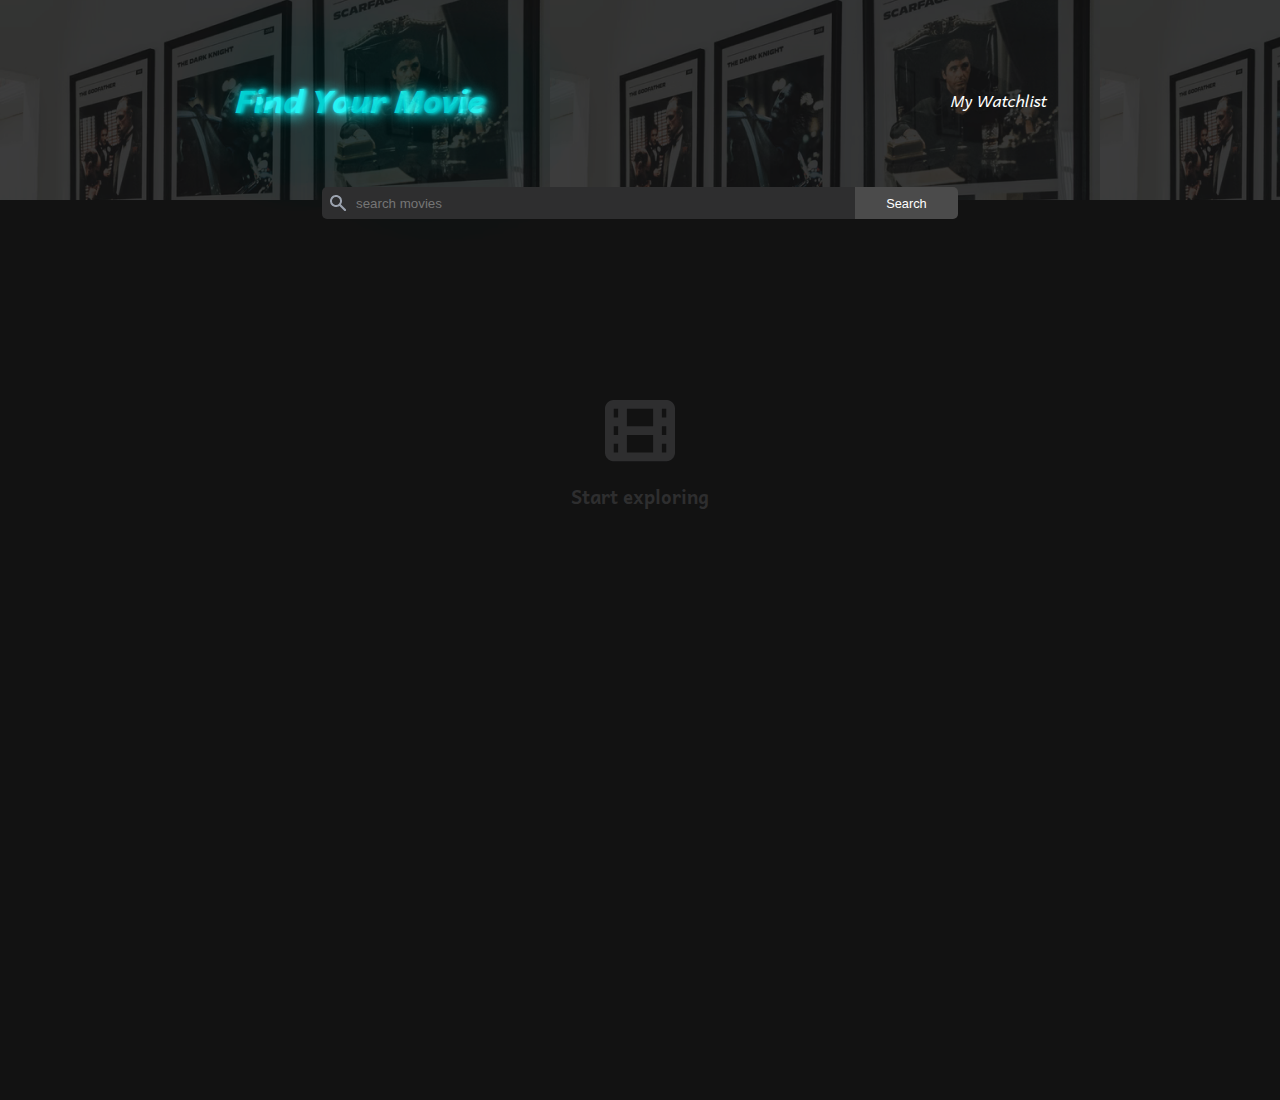
<file: index.html>
<!DOCTYPE html>
<html lang="en">
<head>
    <meta charset="UTF-8">
    <meta http-equiv="X-UA-Compatible" content="IE=edge">
    <meta name="viewport" content="width=device-width, initial-scale=1.0">
    <link rel="preconnect" href="https://fonts.googleapis.com">
    <link rel="preconnect" href="https://fonts.gstatic.com" crossorigin>
    <link href="https://fonts.googleapis.com/css2?family=Andika:ital,wght@0,400;0,700;1,700&display=swap" rel="stylesheet">
    <title>Movie Mate</title>
    <link rel="stylesheet" href="assets/index.css">
    <script defer src="assets/index.js" ></script>

</head>
<body>

    <header>
        <div class="header-image">
            
        </div>
        <h1 class="neon">
            <span class="flicker-slow">F</span>ind Y<span class="flicker-fast">o</span>ur <span class="flicker-slow-2">M</span>ov<span class="flicker-fast-2">i</span>e
        </h1>
        <a href="watchlist.html">My Watchlist</a>
        <div class="search-div">
            <div class="search-icon-div">
                <img class="search-icon" src="assets/images/search.png">

            </div>
            <input class="search" type="text" placeholder="search movies">
            <button class="search-btn">Search</button>
        </div>
    </header>

    
    <main class="main">
        <div class="temp-wrapper">
            <div class="start-exploring">
                <img src="assets/images/film.png">
                <h3>Start exploring</h3>
            </div>

        </div>


        


        <div class="data-wrapper">
            
        </div>
        
        <!--hr --> 
    </main>
</body>
</html>
</file>
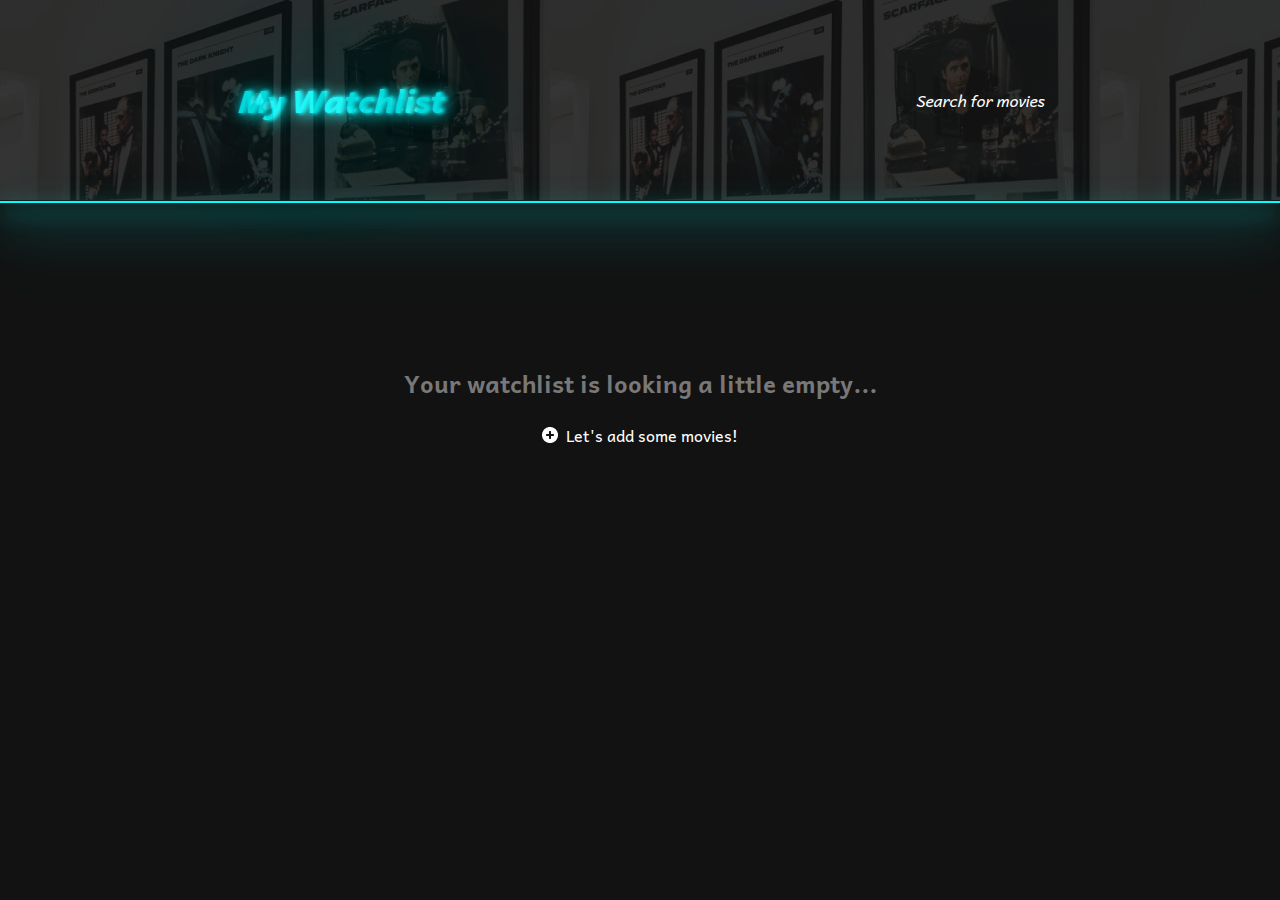
<file: watchlist.html>
<!DOCTYPE html>
<html lang="en">
<head>
    <meta charset="UTF-8">
    <meta http-equiv="X-UA-Compatible" content="IE=edge">
    <meta name="viewport" content="width=device-width, initial-scale=1.0">
    <link rel="preconnect" href="https://fonts.googleapis.com">
    <link rel="preconnect" href="https://fonts.gstatic.com" crossorigin>
    <link href="https://fonts.googleapis.com/css2?family=Andika:ital,wght@0,400;0,700;1,700&display=swap" rel="stylesheet">
    <title>Movie Mate Watchlist</title>
    <link rel="stylesheet" href="assets/watchlist.css">
    <script defer src="assets/watchlist.js"></script>

</head>
<body>

    <header>
        <div class="header-image">
            
        </div>
        <h1 class="neon"><span class="flicker-slow-2">M</span>y <span class="flicker-fast">W</span>atc<span class="flicker-slow">h</span>lis<span class="flicker-fast-2">t</span></h1>
        <a href="index.html">Search for movies</a>
        
        <div class="bulb"></div>
        
    </header>

    
    <main>
        <div class="data-wrapper">
            <div class="wrapper">
                <div class="watchlist-placeholder">
                    <h2>Your watchlist is looking a little empty...</h2>
                    <div>
                        <a href="index.html">
                            <img src="assets/images/plus.png"> <p>Let's add some movies!</p>
                        </a>
                    </div>
        
                </div>
    
            </div>

        </div>

        
    </main>
    <div class="empty-footer"></div>
</body>
</html>
</file>
<file: assets/index.css>
* {
    box-sizing: border-box;
}
body {
    margin: 0;
    font-family: 'Andika', sans-serif;
    background-color: #121212;

}

header {
    position: relative;
    height:200px;
    display: flex;
    align-items: center;
    flex-wrap: wrap;
    justify-content: space-around;
    font-style: italic;

}
.header-image {
    background-image: url('images/bg.png');
    position: absolute;
    height: 100%;
    width: 100%;
    animation: move-image 27s linear infinite;
}
@keyframes move-image {
    0% {
        background-position: 40% 40%;
        background-size: 50%;

    }
    20% {
        background-position: 100% 40%;
        background-size: 120%;
    }
    20.0001% {
        background-position: 0% 100%;
        background-size: 80%;
    }
    40% {
        background-position: 80% 10%;
        background-size: 70%;
    }
    40.0001% {
        background-position: 100% 50%;
        background-size: 80%;
       
    }
    60% {
        background-position: 10% 33%;
        background-size: 70%;
    }
    60.0001% {
        background-position: 40% 40%;
        background-size: 40%;
    }
    100% {
        background-position: 100% 100%;
        background-size: 60%;
    }
}

.neon{
    color: #0ff;
    text-shadow: 1px 0px 4px #07edfd96, 2px 0px 4px rgba(0, 255, 255, 0.397), 3px 0px 4px rgba(0, 255, 255, 0.534), 2px 0px 3px rgba(0, 255, 255, 0.822), 2px 3px 15px rgb(44, 223, 223), 2px 0px 15px, 5px 0px 125px, 20px 0vw 200px #0ff,40px 0vw 200px #0ff;
  }
  
  .flicker-slow{
    animation: flicker 7s linear infinite;
  }
  
  .flicker-fast{
    animation: flicker 5s linear infinite;
}

.flicker-fast-2 {
    animation: flicker 6s linear infinite;
}
.flicker-slow-2 {
    animation: flicker 8s linear infinite;
  }
  @keyframes flicker {
      0%, 19.999%, 22%, 62.999%, 64%, 64.999%, 70%, 100% {
          
      opacity: .99;
          
      }
      20%, 21.999%, 63%, 63.999%, 65%, 69.999% {
          opacity: 0.4;
      }
  }
  
header a {
    text-decoration: none;
    color: white;
    z-index: 2;
   
    
}

header a:hover {
    text-shadow: 0 0px 5px white;
    
}
.search-icon-div {
    height: 2rem;
    background-color: #2E2E2F;
    display: grid;
    place-items: center;
    padding: .2em .5em;
    border-radius: 5px 0 0 5px;
}
.search-div {
    position: absolute;
    bottom: -1.7rem;
    width: 100%;
    max-width: 700px;
    height: 3rem;
    padding: 0 2em;
    display: flex;
    align-items: center;
    justify-content: center;
    
}
.search {
    width: 100%;
    height: 2rem;
    background-color: #2E2E2F;
    border: none;
    outline: none;
    color: gray;
}
.search-btn {
    height: 2rem;
    width: 8rem;
    font-size: .8rem;
    background-color: #4B4B4B;
    color: white;
    border: none;
    border-radius: 0 5px 5px 0;
    cursor: pointer;
    transition: scale .15s;
}
.search-btn:hover {
    text-shadow: 0 0 5px black;
}
.search-btn:active {
    scale: .95;
}




/* ------------------------------------------ */

main {
    height: 50vh;
    
}

.temp-wrapper {
    height: 100%;
    width: 100%;
    display: grid;
    place-items: center;
}
.nothing-found {
    color: white;
    color: #A5A5A5;
    text-align: center;
    line-height: 1.5;
    margin-top: 4rem;
    max-width: 300px;

}

.start-exploring {
    display: flex;
    align-items: center;
    flex-direction: column;
    color: #2E2E2F;
    margin-top: 5rem;
}


.data-wrapper {
    /* display: none; */
    width: 100%;
    height: 100%;
    display: grid;
    grid-template-columns: repeat(auto-fit, minmax(450px, 1fr));
    gap: 1em;
    row-gap: 3.5em;
    place-items: center;
    padding: 4em 2em;
    
    
}
hr {
    width: 100%;
    border-color: #2C2C2C;
    opacity: .25;
    display: none;
    margin: 0;

}

.item {
    display: flex;
    align-items: center;
    padding: 1em 0 1em 1em;
    max-width: 500px; 
    transition: .2s;
    /* height: 147.41px; */
    
}



.item-data {
    display: flex;
    flex-direction: column;
    justify-content: center;
    padding: 0 1em;
    width: 100%;
}

.item-header h3, .item-desc p {
    margin: 0;
    padding: 0;
}
.release-year {
    font-size: .7rem;
}
.item-image {
    height: 147.41px;
    width: 99px;
    border-radius: 3px;
    /* align-self: center; */
}
.item-image img {
    width: 100%;
    height: 100%;
    /* object-fit: cover; */
    color: #A5A5A5;
    font-size: .8rem;

}


/* --------item header ----------- */
.item-header {
    display: flex;
    align-items: center;
    /* justify-content: center; */
    gap: .5em;
    color: white;
    margin-top: .5em;
}
.item-header div {
    display: flex;
    align-items: center;
    gap: .2em;

}
.item-header h3 {
    font-size: 1.1rem;

}
.item-header p {
    font-size: .7rem;
}

.read-more-btn, .read-less-btn {
    cursor: pointer;
    color: lightblue;
}
   

/* -----------item metadata ----------- */

.item-metadata {
    display: flex;
    align-items: center;
    justify-content: space-between;
}
.item-metadata img {
    width: 16px;
    height: 16px;
}
.item-metadata p {
    font-size: .7rem;
    color: white;
}
.add-to-watchlist {
    display: flex;
    align-items: center;
    gap: .2em;
    transition: .05s;
   
}
.add {
    cursor: pointer;
    user-select: none;
}
.add-to-watchlist:active {
    transform: scale(1.1);
}


/* -------------item description --------------- */

.item-desc p {
    font-size: .9rem;
    color: #A5A5A5;
    line-height: 20px;
    min-width: 100%;
}




/* ---------------loading animations----------- */

.loading {
    width: 50px;
    height: 50px;
    border: 3px solid rgba(255,255,255,.3);
    border-radius: 50%;
    border-top-color: #fff;
    animation: spin 1s ease-in-out infinite;
    -webkit-animation: spin 1s ease-in-out infinite;
  }
  
  @keyframes spin {
    to { -webkit-transform: rotate(360deg); }
  }
  @-webkit-keyframes spin {
    to { -webkit-transform: rotate(360deg); }
  }



/* --------------media queries------------- */
@media (max-width: 980px) {
    hr{
        display: block;
    }
}

@media (max-width: 480px) {
    .item {
        scale: .8;
        padding: 0;
    }   
    .data-wrapper {
        padding: 2em 0 0 0 ;
        grid-template-columns: repeat(auto-fit, minmax(320px, 1fr));
        gap: 0;

        
    }

    hr {
        width: 80%;

    }
    

}
@media (min-width: 640px) {
    .item:hover {
        scale: 1.01;
        box-shadow: 0 0 60px rgba(0, 255, 255, 0.13);
        border-radius: .5em;
           
    }
    
    
}


@media (max-width: 400px) {
    header {
        flex-direction: column;
        justify-content: center;
    }
    
}
@media (max-width: 700px) {
    /* .header-image {
        background-size: 150%;
    } */
    @keyframes move-image {
        0% {
            background-position: 40% 40%;
            background-size: 120%;
    
        }
        20% {
            background-position: 100% 40%;
            background-size: 170%;
        }
        20.0001% {
            background-position: 0% 100%;
            background-size: 150%;
        }
        40% {
            background-position: 80% 10%;
            background-size: 140%;
        }
        40.0001% {
            background-position: 100% 50%;
            background-size: 150%;
           
        }
        69.9999% {
            background-position: 10% 33%;
            background-size: 140%;
        }
        70% {
            background-position: 40% 40%;
            background-size: 130%;
        }
        100% {
            background-position: 80% 80%;
            background-size: 160%;
        }
    }
    .nothing-found {
        margin-top: 8rem;
    }
}
</file>
<file: assets/watchlist.css>
* {
    box-sizing: border-box;
}
body {
    margin: 0;
    font-family: 'Andika', sans-serif;
    background-color: #121212;

}

header {
    position: relative;
    height:200px;
    display: flex;
    align-items: center;
    flex-wrap: wrap;
    justify-content: space-around;
    font-style: italic;

}
.bulb {
    position: absolute;
    width: 100%;
    bottom: -3px;
    border-bottom: 2px solid #0ff;
    box-shadow: 0 10px 20px #0ff,
    0 20px 40px #0ff,
    0 30px 60px #0ff;;
    animation: flicker 3s linear infinite;
}




.neon{
    color: #0ff;
    text-shadow: 1px 0px 4px #07edfd96, 2px 0px 4px rgba(0, 255, 255, 0.397), 3px 0px 4px rgba(0, 255, 255, 0.534), 2px 0px 3px rgba(0, 255, 255, 0.822), 2px 3px 15px rgb(44, 223, 223), 2px 0px 15px, 5px 0px 125px, 20px 0vw 200px #0ff,40px 0vw 200px #0ff;
  }
  
  .flicker-slow{
    animation: flicker 7s linear infinite;
  }
  
  .flicker-fast{
    animation: flicker 5s linear infinite;
}

.flicker-fast-2 {
    animation: flicker 6s linear infinite;
}
.flicker-slow-2 {
    animation: flicker 8s linear infinite;
  }
  @keyframes flicker {
      0%, 19.999%, 22%, 62.999%, 64%, 64.999%, 70%, 100% {
          
      opacity: .99;
          
      }
      20%, 21.999%, 63%, 63.999%, 65%, 69.999% {
          opacity: 0.4;
      }
  }
.header-image {
    background-image: url('images/bg.png');
    position: absolute;
    height: 100%;
    width: 100%;
    opacity: .8;
    animation: move-image 27s linear infinite;
}
@keyframes move-image {
    0% {
        background-position: 40% 40%;
        background-size: 50%;

    }
    20% {
        background-position: 100% 40%;
        background-size: 120%;
    }
    20.0001% {
        background-position: 0% 100%;
        background-size: 80%;
    }
    40% {
        background-position: 80% 10%;
        background-size: 70%;
    }
    40.0001% {
        background-position: 100% 50%;
        background-size: 80%;
       
    }
    60% {
        background-position: 10% 33%;
        background-size: 70%;
    }
    60.0001% {
        background-position: 40% 40%;
        background-size: 40%;
    }
    100% {
        background-position: 100% 100%;
        background-size: 60%;
    }
}
header a {
    text-decoration: none;
    color: white;
    z-index: 2;
   
    
}

header a:hover {
    text-shadow: 0 0px 5px white;
    
}
.search-icon-div {
    height: 2rem;
    background-color: #2E2E2F;
    display: grid;
    place-items: center;
    padding: .2em .5em;
    border-radius: 5px 0 0 5px;
}
.search-div {
    position: absolute;
    bottom: -1.7rem;
    width: 100%;
    max-width: 700px;
    height: 3rem;
    padding: 0 2em;
    display: flex;
    align-items: center;
    justify-content: center;
    
}
.search {
    width: 100%;
    height: 2rem;
    background-color: #2E2E2F;
    border: none;
    outline: none;
    color: gray;
}
.search-btn {
    height: 2rem;
    width: 8rem;
    font-size: .8rem;
    background-color: #4B4B4B;
    color: white;
    border: none;
    border-radius: 0 5px 5px 0;
    cursor: pointer;
    transition: scale .15s;
}
.search-btn:hover {
    text-shadow: 0 0 5px black;
}
.search-btn:active {
    scale: .95;
}




/* ------------------------------------------ */




.wrapper {
    height: 100%;
    width: 100%;
    display: flex;
    flex-direction: column;
    justify-content: center;
    align-items: center;
}

.watchlist-placeholder {
    margin-top: 5rem;
    display: flex;
    flex-direction: column;
    align-items: center;
    justify-content: center;
    transition: .05s;
    
}
.watchlist-placeholder a:hover {
    text-shadow: 0 0 2px white;
}
.watchlist-placeholder a {
    display: flex;
    align-items: center;
    gap: .5em;
    text-decoration: none;
    color: white;
    cursor: pointer;
}
.watchlist-placeholder p {
    margin: 0;
}
.watchlist-placeholder h2 {
    color: #787878;
    text-align: center;
    padding: 0 1em;
}





.data-wrapper {
    display: none;
    width: 100%;
    height: 100%;
    display: grid;
    grid-template-columns: repeat(auto-fit, minmax(450px, 1fr));
    gap: 1em;
    row-gap: 3.5em;
    place-items: center;
    padding: 4em 2em;
    
    
}
hr {
    width: 100%;
    border-color: #2C2C2C;
    opacity: .25;
    display: none;
    margin: 0;

}

.item {
    display: flex;
    align-items: center;
    padding: 1em 0 1em 1em;
    max-width: 500px; 
    transition: .2s;
    /* height: 147.41px; */
    
}

.item-data {
    display: flex;
    flex-direction: column;
    justify-content: center;
    padding: 0 1em;
    width: 100%;
}

.item-header h3, .item-desc p {
    margin: 0;
    padding: 0;
}
.release-year {
    font-size: .7rem;
}
.item-image {
    height: 147.41px;
    width: 99px;
    border-radius: 3px;
}
.item-image img {
    width: 100%;
    height: 100%;
    color: #A5A5A5;
    font-size: .8rem;

}


/* --------item header ----------- */
.item-header {
    display: flex;
    align-items: center;
    gap: .5em;
    color: white;
    margin-top: .5em;
}
.item-header div {
    display: flex;
    align-items: center;
    gap: .2em;

}
.item-header h3 {
    font-size: 1.1rem;

}
.item-header p {
    font-size: .7rem;
}



/* -----------item metadata ----------- */

.item-metadata {
    display: flex;
    align-items: center;
    justify-content: space-between;
}
.item-metadata img {
    width: 16px;
    height: 16px;
}
.item-metadata p {
    font-size: .7rem;
    color: white;
}
.remove-from-watchlist {
    /* border: 1px solid red; */
    display: flex;
    justify-content: center;
    align-items: center;
    gap: .1em;
    transition: .2s;
    margin: 0;
}
.remove {
    cursor: pointer;
    margin: 0;
    user-select: none;
}
.remove-from-watchlist:active {
    transform: scale(1.2);
}



/* -------------item description --------------- */

.item-desc p {
    font-size: .9rem;
    color: #A5A5A5;
    line-height: 20px;
    min-width: 100%;
}


.empty-footer {
    height: 100px;
}





/* --------------media queries------------- */
@media (max-width: 980px) {
    hr{
        display: block;
    }
}

@media (max-width: 480px) {
    .item {
        scale: .8;
        padding: 0;
    }   
    .data-wrapper {
        padding: 2em 0 0 0 ;
        grid-template-columns: repeat(auto-fit, minmax(320px, 1fr));
        gap: 0;

        
    }

    hr {
        width: 80%;

    }
    

}
@media (min-width: 640px) {
    .item:hover {
        
        
        scale: 1.01;
        box-shadow: 0 0 60px rgba(0, 255, 255, 0.13);
        border-radius: .5em;
        
           
    }
}



@media (max-width: 400px) {
    header {
        flex-direction: column;
        justify-content: center;
    }
    
}
@media (max-width: 700px) {
    .header-image {
        background-size: 150%;
    }
}

@media (max-width: 700px) {
    /* .header-image {
        background-size: 150%;
    } */
    @keyframes move-image {
        0% {
            background-position: 40% 40%;
            background-size: 120%;
    
        }
        20% {
            background-position: 100% 40%;
            background-size: 170%;
        }
        20.0001% {
            background-position: 0% 100%;
            background-size: 150%;
        }
        40% {
            background-position: 80% 10%;
            background-size: 140%;
        }
        40.0001% {
            background-position: 100% 50%;
            background-size: 150%;
           
        }
        69.9999% {
            background-position: 10% 33%;
            background-size: 140%;
        }
        70% {
            background-position: 40% 40%;
            background-size: 130%;
        }
        100% {
            background-position: 80% 80%;
            background-size: 160%;
        }
    }
}
</file>
